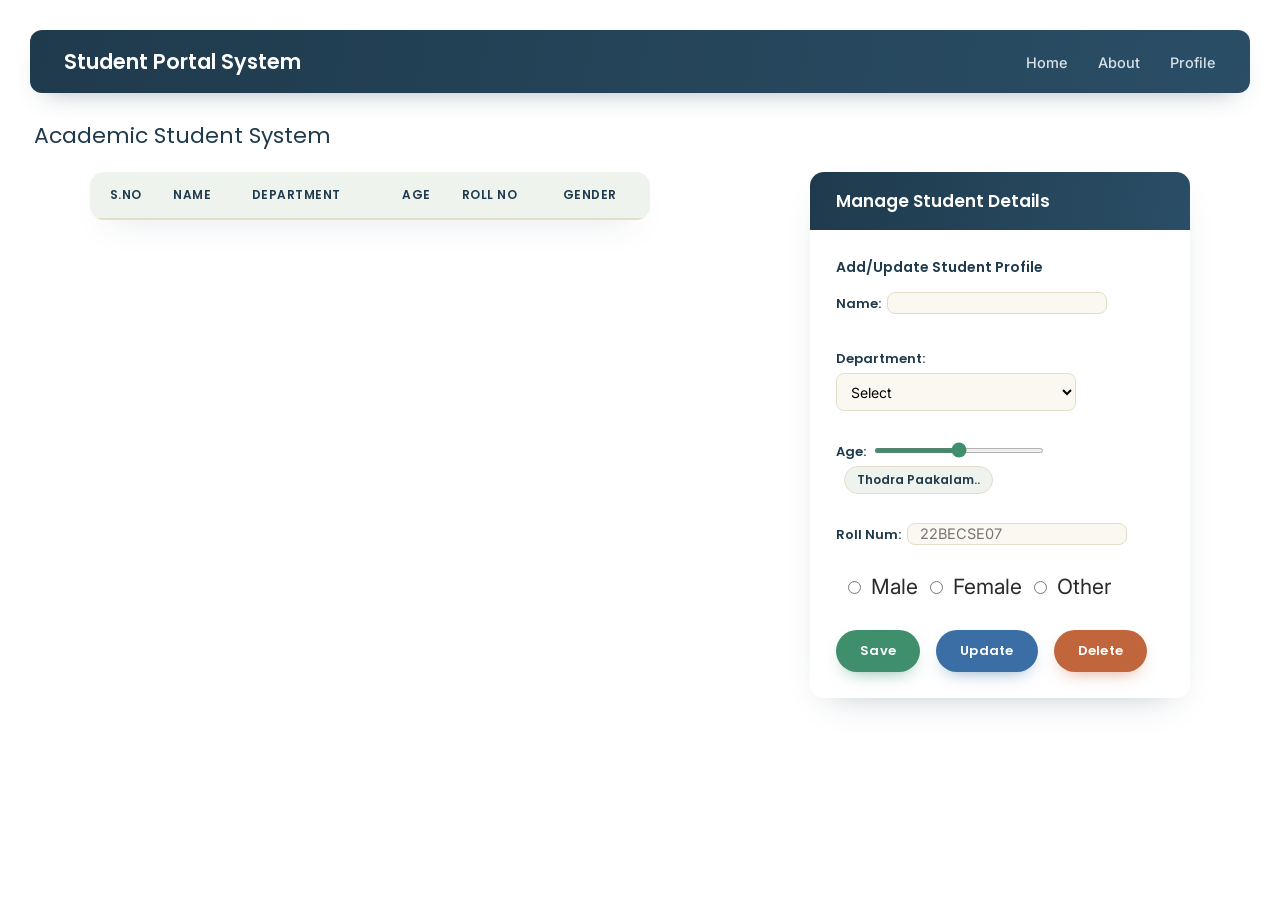
<file: index.html>
<!DOCTYPE html>
<html lang="en">
<head>
    <meta charset="UTF-8">
    <meta name="viewport" content="width=device-width, initial-scale=1.0">
    <title>Document</title>
    <link rel="stylesheet" href="index.css">
</head>
<body>
    <nav>
        <p class="logo">Student Portal System</p>
        <ul>
        <li><a href="index.html">Home</a></li>
        <li><a href="about.html">About</a></li>
        <li><a href="profile.html">Profile</a></li>
        </ul>
    </nav>

<p>Academic Student System</p>


<div class="main-box">
    
    <div class="Left-box">
      <table>
        <thead>
            <tr>
                <th>S.No</th>
                <th>Name </th>
                <th>Department </th>
                <th>Age</th>
                <th>Roll No</th>
                <th>Gender</th>
            </tr>
        </thead>

        <tbody id="studentTable">


        </tbody> 
      </table>

    </div>

    <div class="Right-box">

    <form id="studentform" action="Login" method="get">

        <p>Manage Student Details</p>

    <section class="Section">
        <span> Add/Update Student Profile </span><br>
        
    <label for ="name">Name:</label>
    <input type="text" id="name" name="name" size="18" required><br><br>


    <label for="Dep">Department: </label>
        <select id="Dep" name="Dep" required>
            <option disabled selected>Select</option>
            <option>Computer Science </option>
            <option>Electronical Communication </option> 
            <option>Electronical Engineering</option> 
            <option>Civil Engineering</option> 
            <option>Mechanical Engineering </option> 
        </select> 
<br><br>
    
    <label  for="Age">Age:</label>
    <input type="range" id="Age" name="Age" min="10" max="30" >     
    <span id="ageshow">  Thodra Paakalam..</span>
    <br><br>


    <label for="RollNo">Roll Num:</label>
    <input type="text" name="RollNo" id="RollNo"  placeholder="22BECSE07" required>
    <br><br>

    <label for="gender"></label>
    <input type="radio" name="gender" value="Male" required> Male
    <input type="radio" name="gender" value="Female"> Female
    <input type="radio" name="gender" value="Other"> Other

  <br>

        <!-- </div> -->
         <br>
         <button class="submit" type="submit">Save</button>
         <button class="update" type="button">Update</button>
         <button class="delete" type="button">Delete</button>
    </section>
    
    </form>
    </div>

</div>
<script src="index.js"></script>
</body>
</html>
</file>
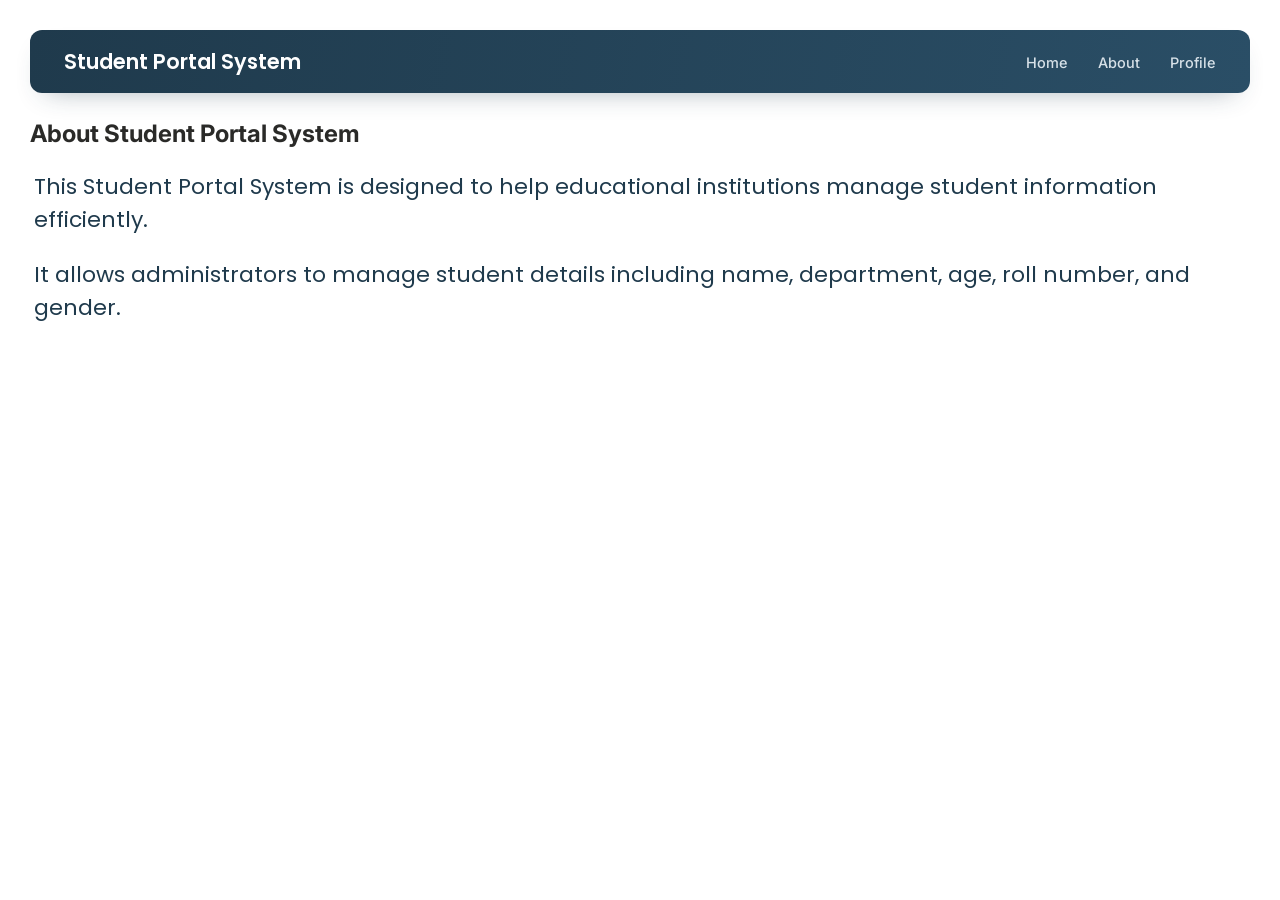
<file: about.html>
<!DOCTYPE html>
<html lang="en">
<head>
    <meta charset="UTF-8">
    <meta name="viewport" content="width=device-width, initial-scale=1.0">
    <title>About</title>
    <link rel="stylesheet" href="index.css">
</head>

<body>

<nav>
    <p class="logo">Student Portal System</p>

    <ul>
        <li><a href="index.html">Home</a></li>
        <li><a href="about.html">About</a></li>
        <li><a href="profile.html">Profile</a></li>
    </ul>
</nav>

<section class="about-page">

    <h1>About Student Portal System</h1>

    <p>
        This Student Portal System is designed to help educational
        institutions manage student information efficiently.
    </p>

    <p>
        It allows administrators to manage student details including
        name, department, age, roll number, and gender.
    </p>

</section>

</body>
</html>
</file>
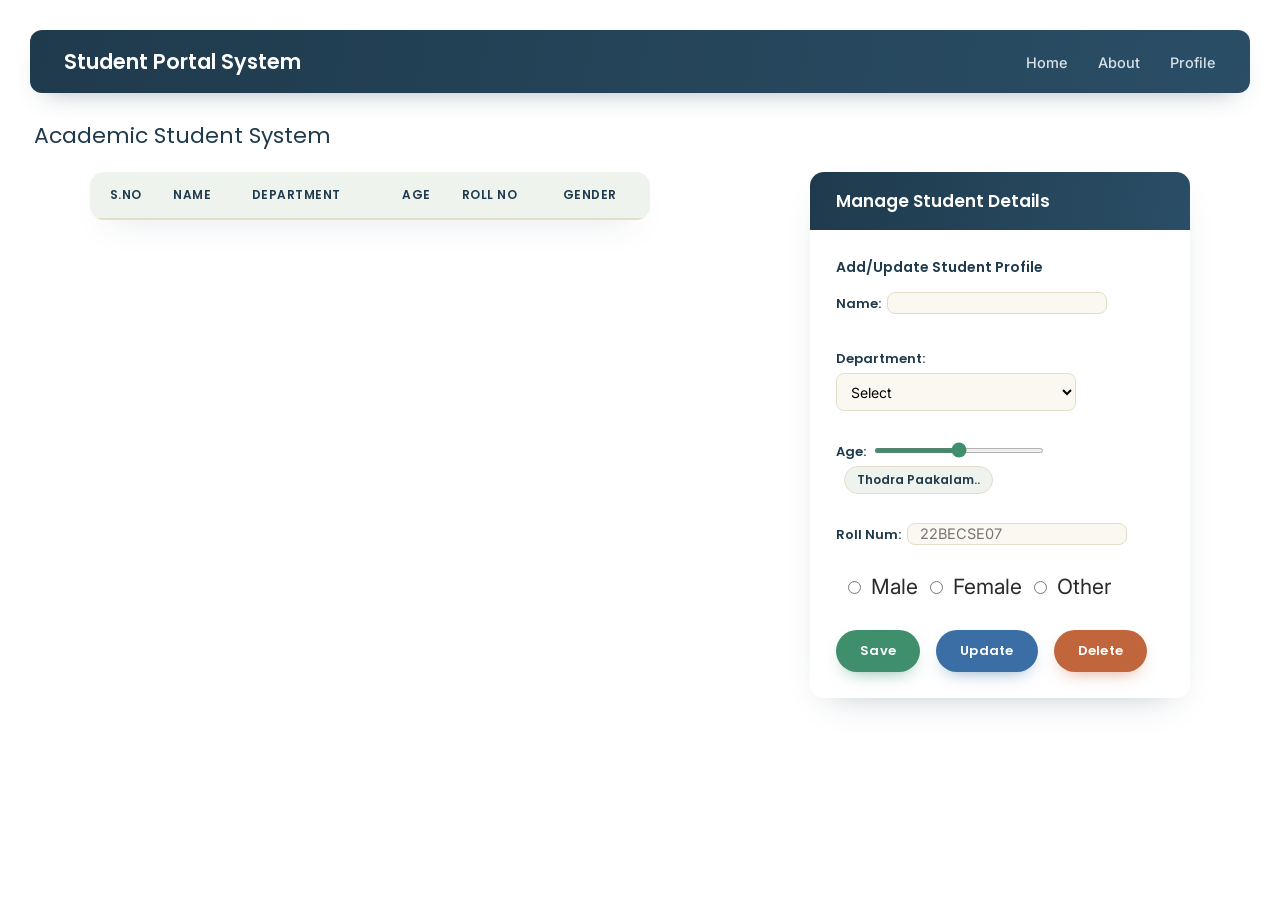
<file: index (2).html>
<!DOCTYPE html>
<html lang="en">
<head>
    <meta charset="UTF-8">
    <meta name="viewport" content="width=device-width, initial-scale=1.0">
    <title>Document</title>
    <link rel="stylesheet" href="index.css">
</head>
<body>
    <nav>
        <p class="logo">Student Portal System</p>
        <ul>
        <li><a href="#">Home</a></li>
        <li><a href="#">About</a></li>
        <li><a href="#">Profile</a></li>
        </ul>
    </nav>

<p>Academic Student System</p>


<div class="main-box">
    
    <div class="Left-box">
      <table>
        <thead>
            <tr>
                <th>S.No</th>
                <th>Name </th>
                <th>Department </th>
                <th>Age</th>
                <th>Roll No</th>
                <th>Gender</th>
            </tr>
        </thead>

        <tbody id="studentTable">


        </tbody> 
      </table>

    </div>

    <div class="Right-box">

    <form id="studentform" action="Login" method="get">

        <p>Manage Student Details</p>

    <section class="Section">
        <span> Add/Update Student Profile </span><br>
        
    <label for ="name">Name:</label>
    <input type="text" id="name" name="name" size="18" required><br><br>


    <label for="Dep">Department: </label>
        <select id="Dep" name="Dep" required>
            <option disabled selected>Select</option>
            <option>Computer Science </option>
            <option>Electronical Communication </option> 
            <option>Electronical Engineering</option> 
            <option>Civil Engineering</option> 
            <option>Mechanical Engineering </option> 
        </select> 
<br><br>
    
    <label  for="Age">Age:</label>
    <input type="range" id="Age" name="Age" min="10" max="30" >     
    <span id="ageshow">  Thodra Paakalam..</span>
    <br><br>


    <label for="RollNo">Roll Num:</label>
    <input type="text" name="RollNo" id="RollNo"  placeholder="22BECSE07" required>
    <br><br>

    <label for="gender"></label>
    <input type="radio" name="gender" value="Male" required> Male
    <input type="radio" name="gender" value="Female"> Female
    <input type="radio" name="gender" value="Other"> Other

  <br>

        <!-- </div> -->
         <br>
         <button class="submit" type="submit">Save</button>
         <button class="update" type="button">Update</button>
         <button class="delete" type="button">Delete</button>
    </section>
    
    </form>
    </div>

</div>
<script src="index.js"></script>
</body>
</html>
</file>
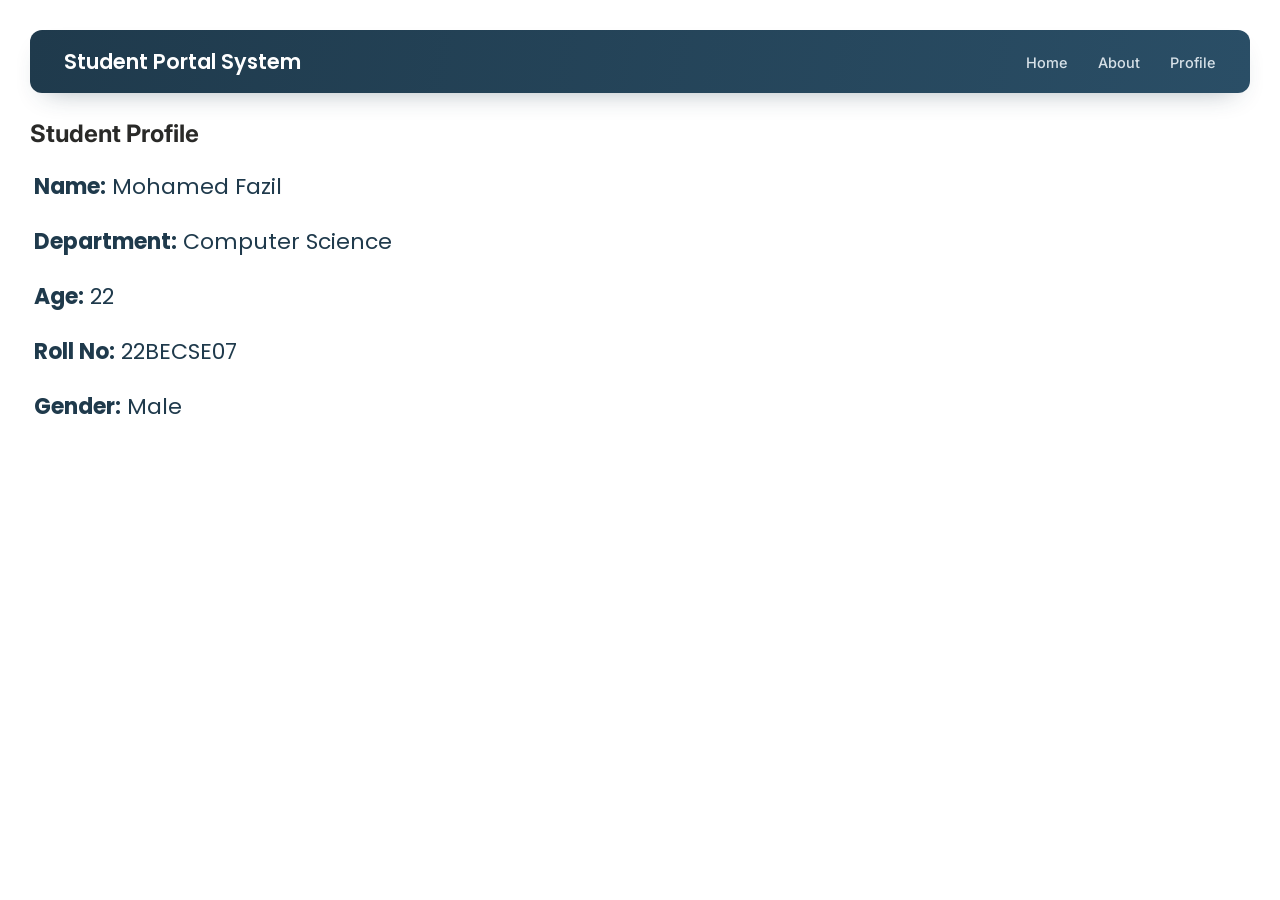
<file: profile.html>
<!DOCTYPE html>
<html lang="en">
<head>
    <meta charset="UTF-8">
    <meta name="viewport" content="width=device-width, initial-scale=1.0">
    <title>Profile</title>
    <link rel="stylesheet" href="index.css">
</head>

<body>

<nav>
    <p class="logo">Student Portal System</p>

    <ul>
        <li><a href="index.html">Home</a></li>
        <li><a href="about.html">About</a></li>
        <li><a href="profile.html">Profile</a></li>
    </ul>
</nav>

<section class="profile-page">

    <h1>Student Profile</h1>

    <p><strong>Name:</strong> Mohamed Fazil</p>
    <p><strong>Department:</strong> Computer Science</p>
    <p><strong>Age:</strong> 22</p>
    <p><strong>Roll No:</strong> 22BECSE07</p>
    <p><strong>Gender:</strong> Male</p>

</section>

</body>
</html>
</file>
<file: index.css>
@import url('https://fonts.googleapis.com/css2?family=Poppins:wght@500;600;700&family=Inter:wght@400;500;600&display=swap');


*{
    box-sizing: border-box;
}

body{
    margin: 0;
    padding: 30px;
    background: white;
    font-family: 'Inter', sans-serif;
    color: #2A2A28;
}

p{
    font-size: 22px;
    margin-bottom: 10px;
    margin-left: 4px;
    font-family: 'Poppins', sans-serif;
    color: #1F3A4C;
}

div p{
    color: #1F3A4C;
    font-size: 20px;
    margin-top: 0px;
    padding: 0px;
}

span{
    display: inline-block;
    font-size: 15px;
    padding-top: 10px;
    padding-bottom: 10px;
    color: #786F5E;
}

/* ================================
   Nav bar
   ================================ */
nav{
    display: flex;
    justify-content: space-between;
    align-items: center;
    width: 100%;
    padding: 16px 34px;
    margin: 0px 0px 26px 0px;
    background: linear-gradient(100deg, #1F3A4C, #2A4E66);
    border-radius: 12px;
    box-shadow: 0 12px 28px -16px rgba(31,58,76,0.45);
}

.logo{
    margin: 0px;
    display: flex;
    align-items: center;
    font-size: 130%;
    font-family: 'Poppins', sans-serif;
    font-weight: 600;
    color: #ffffff;
}

nav ul{
    display: flex;
    gap: 30px;
    list-style: none;
    justify-content: flex-end;
    padding: 0px;
    margin: 0px;
    background: transparent;
}

li>a{
    text-decoration: none;
    color: #D7E1E8;
    font-size: 14.5px;
    font-weight: 500;
    position: relative;
    padding-bottom: 4px;
    transition: color 0.25s ease;
}

/* animated underline on hover */
li>a::after{
    content: "";
    position: absolute;
    left: 0;
    bottom: 0;
    width: 0%;
    height: 2px;
    background: #3F8F6D;
    transition: width 0.3s ease;
}

li>a:hover{
    color: #ffffff;
}

li>a:hover::after{
    width: 100%;
}


.main-box{
    display: flex;
    align-items: flex-start;
    margin: 20px auto 0;
    max-width: 1100px;
    gap:160px;
    flex-wrap: wrap;
}

.Left-box{
    border: none;
    border-radius: 14px;
    margin: 0px 0px 0px 0px;
    width: 560px;
    max-width: 100%;
    background-color: #ffffff;
    text-align: left;
    box-shadow: 0 14px 34px -20px rgba(31,58,76,0.35);
    overflow: hidden;
    transition: box-shadow 0.3s ease, transform 0.3s ease;
}

.Left-box:hover{
    transform: translateY(-3px);
    box-shadow: 0 0 0 1.5px #3F8F6D, 0 18px 36px -16px rgba(63,143,109,0.4);
}

.Right-box{
    border: none;
    border-radius: 14px;
    margin: 0px;
    width: 380px;
    max-width: 100%;
    background-color: #ffffff;
    text-align: left;
    box-shadow: 0 14px 34px -20px rgba(31,58,76,0.35);
    overflow: hidden;
    transition: box-shadow 0.3s ease, transform 0.3s ease;
}

.Right-box:hover{
    transform: translateY(-3px);
    box-shadow: 0 0 0 1.5px #3B6EA5, 0 18px 36px -16px rgba(59,110,165,0.4);
}

.Section{
    padding: 22px 26px 26px;
}

.Section span{
    font-family: 'Poppins', sans-serif;
    font-weight: 600;
    font-size: 14px;
    color: #1F3A4C;
    padding-top: 0px;
}

/* ================================
   Form title bar
   ================================ */
form{
    margin-top: 0px;
    font-size: 21px;
    background-color: #ffffff;
    margin-left: 0px;
}

form > p{
    margin: 0px;
    background: linear-gradient(100deg, #1F3A4C, #2A4E66);
    color: #ffffff;
    text-align: left;
    padding: 16px 26px;
    font-size: 17px;
    font-family: 'Poppins', sans-serif;
    font-weight: 600;
}

/* ================================
   Table + alternating row colors
   ================================ */
table{
    width: 100%;
    border-collapse: collapse;
    margin: 0px;
    padding: 0px;
    text-align: left;
    font-size: 14px;
}

th{
    background-color: #EFF3EE;
    color: #1F3A4C;
    font-family: 'Poppins', sans-serif;
    font-weight: 600;
    font-size: 12px;
    text-transform: uppercase;
    letter-spacing: 0.04em;
    padding: 14px 12px;
    text-align: left;
    border-bottom: 2px solid #E4DDC9;
}

th:nth-child(1), td:nth-child(1),
th:nth-child(4), td:nth-child(4){
    text-align: center;
}

td{
    padding: 12px;
    border-bottom: 1px solid #EFEAE0;
}

tr:nth-child(even) td {
    background-color: white;
}

tr:nth-child(odd) td {
    background-color: #FBF8F1;
}

/* highlight the row you're pointing at */
tbody tr{
    transition: background-color 0.2s ease;
}

tbody tr:hover td{
    background-color: #EAF3EE;
}

/* ================================
   Form fields
   ================================ */
label{
    display: inline-block;
    font-size: 13px;
    font-weight: 600;
    color: #1F3A4C;
    margin-bottom: 4px;
    font-family: 'Poppins', sans-serif;
}

#name, #RollNo {
    width: 220px;
    height: 14px;
    font-size: 14.5px;
    font-family: 'Inter', sans-serif;
    padding: 10px 12px;
    border-radius: 8px;
    border: 1.5px solid #E4DDC9;
    background: #FBF8F1;
    transition: border-color 0.2s ease, box-shadow 0.2s ease, background 0.2s ease;
}

#name:focus, #RollNo:focus {
    outline: none;
    border-color: #3B6EA5;
    background: #ffffff;
    box-shadow: 0 0 0 3px rgba(59,110,165,0.18);
}

#Dep {
    width: 240px;
    height: 38px;
    font-size: 14px;
    font-family: 'Inter', sans-serif;
    border-radius: 8px;
    border: 1.5px solid #E4DDC9;
    background: #FBF8F1;
    padding: 0px 10px;
    transition: border-color 0.2s ease, box-shadow 0.2s ease;
}

#Dep:focus {
    outline: none;
    border-color: #3B6EA5;
    box-shadow: 0 0 0 3px rgba(59,110,165,0.18);
}

/* range slider */
#Age {
    width: 170px;
    height: 5px;
    vertical-align: middle;
    accent-color: #3F8F6D;
}

#ageshow {
    display: inline-block;
    vertical-align: middle;
    margin-left: 8px;
    padding: 4px 12px;
    background: #EFF3EE;
    border: 1px solid #E4DDC9;
    border-radius: 999px;
    font-family: 'Poppins', sans-serif;
    font-weight: 600;
    font-size: 12px;
    color: #1F3A4C;
    transition: background 0.2s ease, transform 0.15s ease;
}

/* radio group */
input[type="radio"]{
    accent-color: #3B6EA5;
    margin-left: 6px;
    margin-right: 4px;
    cursor: pointer;
}

input[type="radio"]:first-of-type{
    margin-left: 0px;
}

/* ================================
   Buttons — Save / Update / Delete
   ================================ */
.submit, .update, .delete{
    color: white;
    font-family: 'Poppins', sans-serif;
    font-weight: 600;
    font-size: 13px;
    letter-spacing: 0.02em;
    border: none;
    border-radius: 999px;
    padding: 11px 24px;
    cursor: pointer;
    margin-right: 10px;
    margin-top: 6px;
    transition: transform 0.18s ease, box-shadow 0.2s ease, background 0.25s ease;
}

.submit{
    background-color: #3F8F6D;
    box-shadow: 0 8px 18px -9px rgba(63,143,109,0.7);
}
.submit:hover{
    background-color: #5CAE8A;
    transform: translateY(-2px);
    box-shadow: 0 10px 22px -8px rgba(63,143,109,0.75);
}

.update{
    background-color: #3B6EA5;
    box-shadow: 0 8px 18px -9px rgba(59,110,165,0.65);
}
.update:hover{
    background-color: #5C8BC0;
    transform: translateY(-2px);
    box-shadow: 0 10px 22px -8px rgba(59,110,165,0.7);
}

.delete{
    background-color: #C1653D;
    box-shadow: 0 8px 18px -9px rgba(193,101,61,0.65);
}
.delete:hover{
    background-color: #D68259;
    transform: translateY(-2px);
    box-shadow: 0 10px 22px -8px rgba(193,101,61,0.7);
}

.submit:active, .update:active, .delete:active{
    transform: translateY(0px);
}

/* respect users who prefer less motion */
@media (prefers-reduced-motion: reduce){
    *{
        transition: none !important;
        animation: none !important;
    }
}
</file>
